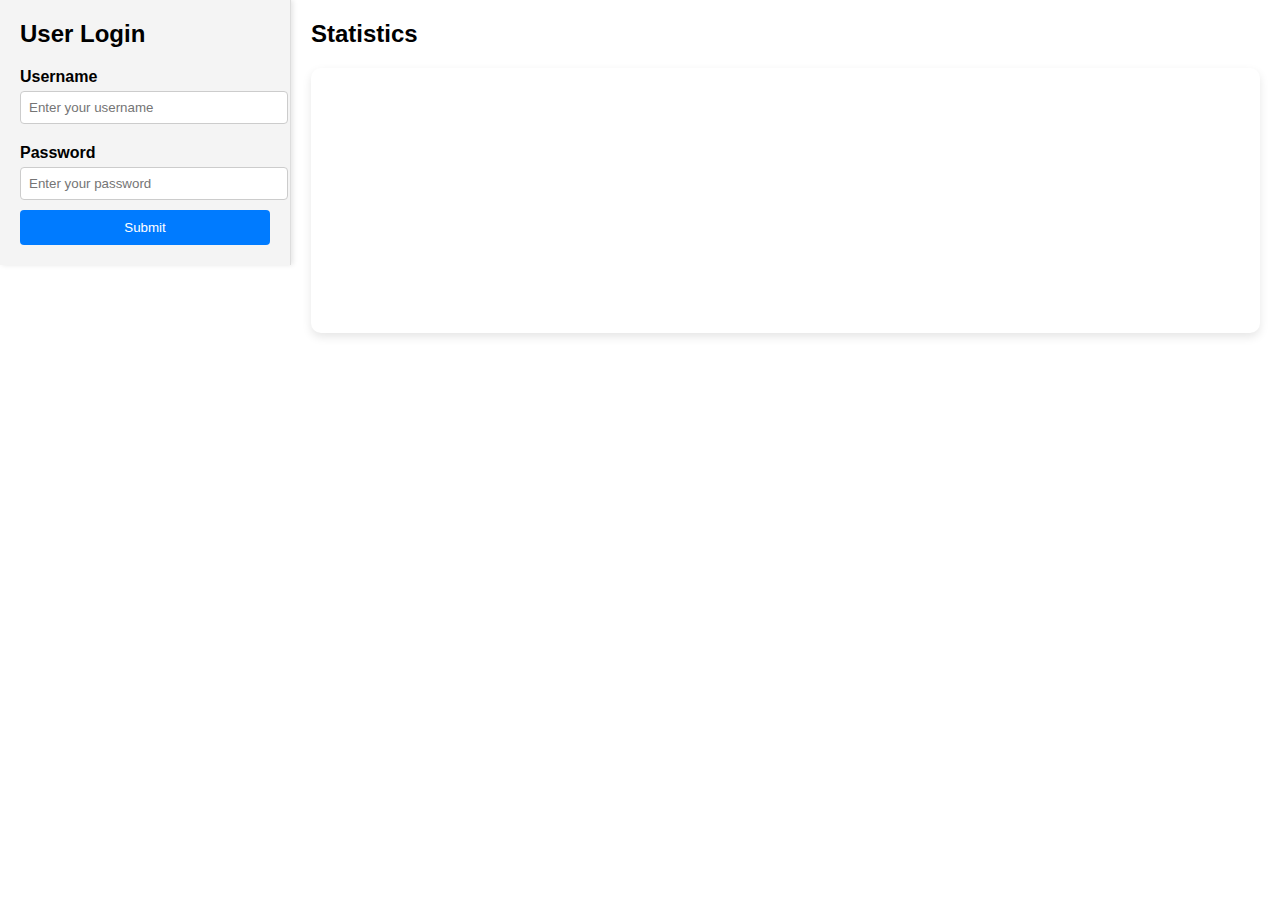
<file: backend/static/statistics.html>
<!DOCTYPE html>
<html lang="en">
  <head>
    <meta charset="UTF-8" />
    <meta name="viewport" content="width=device-width, initial-scale=1.0" />
    <title>User Statistics</title>
    <style>
      body {
        font-family: Arial, sans-serif;
        margin: 0;
        padding: 0;
        display: flex;
      }

      /* Sidebar styling */
      .sidebar {
        width: 250px;
        padding: 20px;
        background-color: #f4f4f4;
        border-right: 1px solid #ddd;
        box-shadow: 2px 0 5px rgba(0, 0, 0, 0.1);
      }

      .sidebar h2 {
        margin: 0 0 20px;
      }

      .sidebar label {
        display: block;
        margin: 10px 0 5px;
        font-weight: bold;
      }

      .sidebar input {
        width: 100%;
        padding: 8px;
        margin-bottom: 10px;
        border: 1px solid #ccc;
        border-radius: 4px;
      }

      .sidebar button {
        width: 100%;
        padding: 10px;
        background-color: #007bff;
        color: #fff;
        border: none;
        border-radius: 4px;
        cursor: pointer;
      }

      .sidebar button:hover {
        background-color: #0056b3;
      }

      /* Main content styling */
      .content {
        flex-grow: 1;
        padding: 20px;
      }

      .content h2 {
        margin-top: 0;
      }

      .statistics-grid {
        display: grid;
        grid-template-columns: repeat(auto-fit, minmax(200px, 1fr));
        gap: 20px;
      }

      #statistics-grid {
        background-image: url("https://as2.ftcdn.net/v2/jpg/02/36/62/73/1000_F_236627350_1gQOKk6dzZJhFAiHzkCsHGOK9rtOrl5i.jpg");
        background-size: cover; /* Ensures the background covers the whole div */
        background-position: center; /* Center the background */
        background-repeat: no-repeat; /* Ensure the image doesn't repeat */
        padding: 20px;
        border-radius: 10px;
        box-shadow: 0 4px 10px rgba(0, 0, 0, 0.1); /* Optional: Adds shadow for depth */
        height: 100%; /* Take up 100% of the parent's height */
        display: flex; /* Use flexbox for aligning content */
        justify-content: flex-start; /* Align content at the top */
      }

      .stat-card {
        padding: 20px;
        border: 1px solid #ddd;
        border-radius: 8px;
        background-color: #ffffffc2;
        box-shadow: 0 2px 5px rgba(0, 0, 0, 0.1);
      }

      .stat-card h3 {
        margin: 0 0 10px;
      }

      .stat-card p {
        margin: 0;
        font-size: 1.2em;
        color: #333;
      }
    </style>
  </head>
  <body>
    <div class="sidebar">
      <h2>User Login</h2>
      <label for="username">Username</label>
      <input type="text" id="username" placeholder="Enter your username" />
      <label for="password">Password</label>
      <input type="password" id="password" placeholder="Enter your password" />
      <button onclick="fetchStatistics()">Submit</button>
    </div>
    <div class="content">
      <h2>Statistics</h2>
      <div class="statistics-grid" id="statistics-grid">
        <!-- Statistics will be dynamically inserted here -->
      </div>
    </div>

    <script>
      function fetchStatistics() {
        const username = document.getElementById("username").value;
        const password = document.getElementById("password").value;

        if (!username || !password) {
          alert("Please enter both username and password.");
          return;
        }
        fetch("/api/get_countries")
          .then((response) => {
            if (!response.ok) {
              throw new Error("Server is not ready. Please try again later.");
            }
            return response.json(); // Proceed if the server is ready
          })
          .then(() => {
            fetch("/api/statistics", {
              method: "POST",
              headers: {
                "Content-Type": "application/json",
              },
              body: JSON.stringify({ username: username, password: password }),
            })
              .then((response) => {
                if (!response.ok) {
                  throw new Error("Failed to fetch statistics");
                }
                return response.json();
              })
              .then((data) => {
                data[0].forEach((d) => displayStatistics(d.statistics));
              })
              .catch((error) => {
                console.error("Error:", error);
                alert(
                  "Failed to fetch statistics. Please check your credentials."
                );
              });
          });
      }

      function displayStatistics(statistics) {
        const grid = document.getElementById("statistics-grid");
        grid.innerHTML = ""; // Clear existing stats

        Object.entries(statistics).forEach(([key, value]) => {
          const card = document.createElement("div");
          card.className = "stat-card";

          const title = document.createElement("h3");
          title.textContent = formatKey(key); // Format the key with capitalized words

          const statValue = document.createElement("p");
          if (Array.isArray(value) && key === "locations_by_type") {
            // Special handling for 'locations_by_type'
            statValue.innerHTML = value
              .map((item) => {
                return `<strong>${capitalizeWords(item.coord_type)}</strong>: ${
                  item.count
                }`;
              })
              .join("<br>");
          } else {
            statValue.textContent = formatValue(key, value);
          }

          card.appendChild(title);
          card.appendChild(statValue);
          grid.appendChild(card);
        });
      }

      function capitalizeWords(str) {
        return str.replace(/\b\w/g, (char) => char.toUpperCase());
      }

      function formatKey(key) {
        return key
          .replace(/_/g, " ")
          .replace(/\b\w/g, (char) => char.toUpperCase());
      }

      // Check if the value is a number and convert to kilometers if greater than 999
      function formatValue(key, value) {
        if (typeof value === "number") {
          if (key.includes("meters") && value > 999) {
            // Convert to kilometers and display with 'km'
            return (value / 1000).toFixed(2) + " km";
          } else {
            return value;
          }
        } else if (Array.isArray(value)) {
          // Handle array values (like locations_by_type)
          return JSON.stringify(value, null, 2);
        } else {
          return value;
        }
      }
    </script>
  </body>
</html>
</file>
